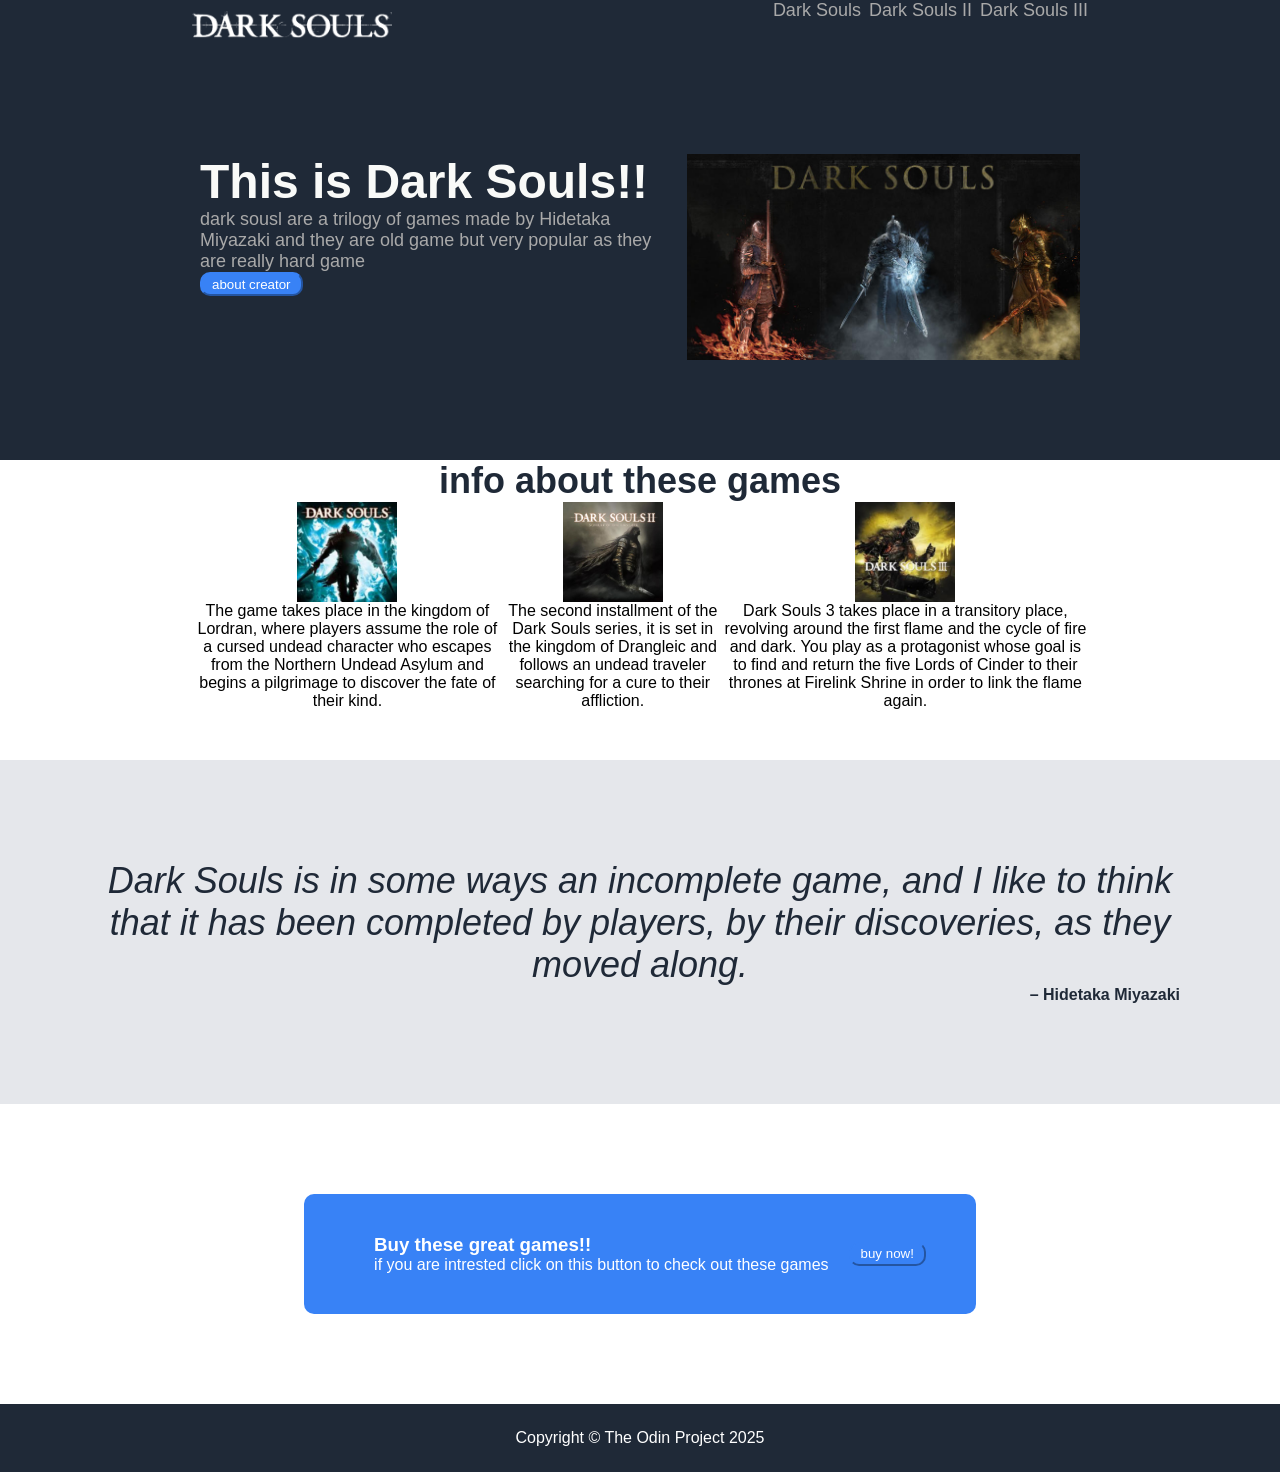
<file: src/index.html>
<!DOCTYPE html>
<html lang="en">
	<head>
		<meta charset="UTF-8" />
		<meta
			name="viewport"
			content="width=device-width, initial-scale=1.0" />
		<link
			rel="stylesheet"
			href="styles.css" />
		<title>Dark Souls Showcase</title>
	</head>
	<body>
		<article>
			<header>
				<div class="logo">
					<img src="../src/assets/logo.png" alt="Darkd souls showcase Logo"/>
				</div>
				<div class="nav-bar">
					<ul class="links">
						<li>
							<a
								href="https://en.wikipedia.org/wiki/Dark_Souls_(video_game)"
								target="_blank">
								Dark Souls
							</a>
						</li>
						<li>
							<a
								href="https://en.wikipedia.org/wiki/Dark_Souls_II"
								target="_blank">
								Dark Souls II
							</a>
						</li>
						<li>
							<a
								href="https://en.wikipedia.org/wiki/Dark_Souls_III"
								target="_blank">
								Dark Souls III
							</a>
						</li>
					</ul>
				</div>
			</header>
			<main>
				<section class="intro">
					<div>
						<h1>This is Dark Souls!!</h1>
						<p class="subtext">
							dark sousl are a trilogy of games made by Hidetaka Miyazaki and they are old game
							but very popular as they are really hard game
						</p>
						<button class="btn">about creator</button>
					</div>
					<img src="../src/assets/banner.jpg" />
				</section>
				<section class="info">
					<h2>info about these games</h2>
					<div class="items">
						<div>
							<img src="../src/assets/gamecover_darksouls-1.jpg" />
							<div class="text">
								The game takes place in the kingdom of Lordran, where players assume the role
								of a cursed undead character who escapes from the Northern Undead Asylum and
								begins a pilgrimage to discover the fate of their kind.
							</div>
						</div>

						<div>
							<img src="../src/assets/gamecover_darksouls-2.jpg"/>
							<div class="text">
								The second installment of the Dark Souls series, it is set in the kingdom of
								Drangleic and follows an undead traveler searching for a cure to their
								affliction.
							</div>
						</div>

						<div>
							<img src="../src/assets/gamecover_darksouls-3.jpg" />
							<div class="text">
								Dark Souls 3 takes place in a transitory place, revolving around the first
								flame and the cycle of fire and dark. You play as a protagonist whose goal is
								to find and return the five Lords of Cinder to their thrones at Firelink
								Shrine in order to link the flame again.
							</div>
						</div>
					</div>
				</section>
				<section class="phrase">
					<blockquote>
						<p>
							Dark Souls is in some ways an incomplete game, and I like to think that it has
							been completed by players, by their discoveries, as they moved along.
						</p>
						<footer>&ndash; Hidetaka Miyazaki</footer>
					</blockquote>
				</section>
				<section class="call-to-action">
					<div>
						<div class="advertising">
							<h3>Buy these great games!!</h3>
							<p>if you are intrested click on this button to check out these games</p>
						</div>
						<div>
							<button class="btn">buy now!</button>
						</div>
					</div>
				</section>
			</main>
			<footer>
				<p>Copyright &copy; The Odin Project 2025</p>
			</footer>
		</article>
	</body>
</html>
</file>
<file: src/styles.css>
* {
	box-sizing: border-box;
	margin: 0;
	padding: 0;
	/* border: 3px solid red; */
}

img {
	min-width: 50px;
	min-height: 50px;
  object-fit: contain;
}

a {
	text-decoration: none;
	color: darkgray;
}

body {
	font-family: Roboto, Arial, Helvetica, sans-serif;
	display: flex;
	flex-direction: row;
	justify-content: center;
}

body > article {
	width: 100%;
	height: 100dvh;
}

header {
	background-color: #1f2937;
	display: flex;
	justify-content: space-between;
	padding: 9px 50px;
}

article > header,
article > main > *,
article > footer {
	padding: 0 15%;
}

article > main > * {
	min-height: 300px;
}

.logo > img {
	width: 200px;
  object-fit: contain;
}

.links {
	list-style-type: none;
	display: flex;
	gap: 8px;
	font-size: 18px;
}

.intro {
	display: flex;
	padding: 100px 200px;
	gap: 25px;
	background-color: #1f2937;
}

.intro img {
	width: 100%;
	height: 100%;
	min-width: 300px;
	min-height: 200px;
}

h1 {
	color: #f9faf8;
	font-size: 48px;
	font-weight: 900;
}

.subtext {
	font-size: 18px;
	color: darkgray;
}

.btn {
	padding: 2.5px 10px;
	background-color: #3882f6;
	border-color: #3882f6;
	color: white;
	border-radius: 10.1px;
}

.items div > img {
  width: 100px;
}

h2 {
	font-size: 36px;
	font-weight: 900;
	text-align: center;
	color: #1f2937;
}

.items {
	display: flex;
  align-items: flex-start;
	justify-content: center;
	/* gap: 52px; */
}

.text {
	text-align: center;
}

.items > div {
	/* width: 200px; */
	display: flex;
	flex-direction: column;
	align-items: center;
}


.phrase {
	display: flex;
	align-items: center;
	padding: 100px;
	background-color: #e5e7eb;
	color: #1f2937;
}

blockquote {
	display: flex;
	flex-direction: column;
}

blockquote > p {
	font-weight: lighter;
	font-style: italic;
	text-align: center;
	font-size: 36px;
}

blockquote > footer {
	text-align: right;
	font-weight: bold;
}

.call-to-action {
	display: flex;
	align-items: center;
	justify-content: center;
}

.call-to-action > div {
	display: flex;
	justify-content: space-between;
	align-items: center;
	padding: 30px 50px;
	border-radius: 10px;
	background-color: #3882f6;
}

.advertising {
	color: white;
	padding: 10px 20px;
}

.call-to-action > div > button {
	border-color: white;
	margin: 18px 30px 0 0;
}

article > footer {
	text-align: center;
	background-color: #1f2937;
	color: white;
	padding: 25px;
}
</file>
